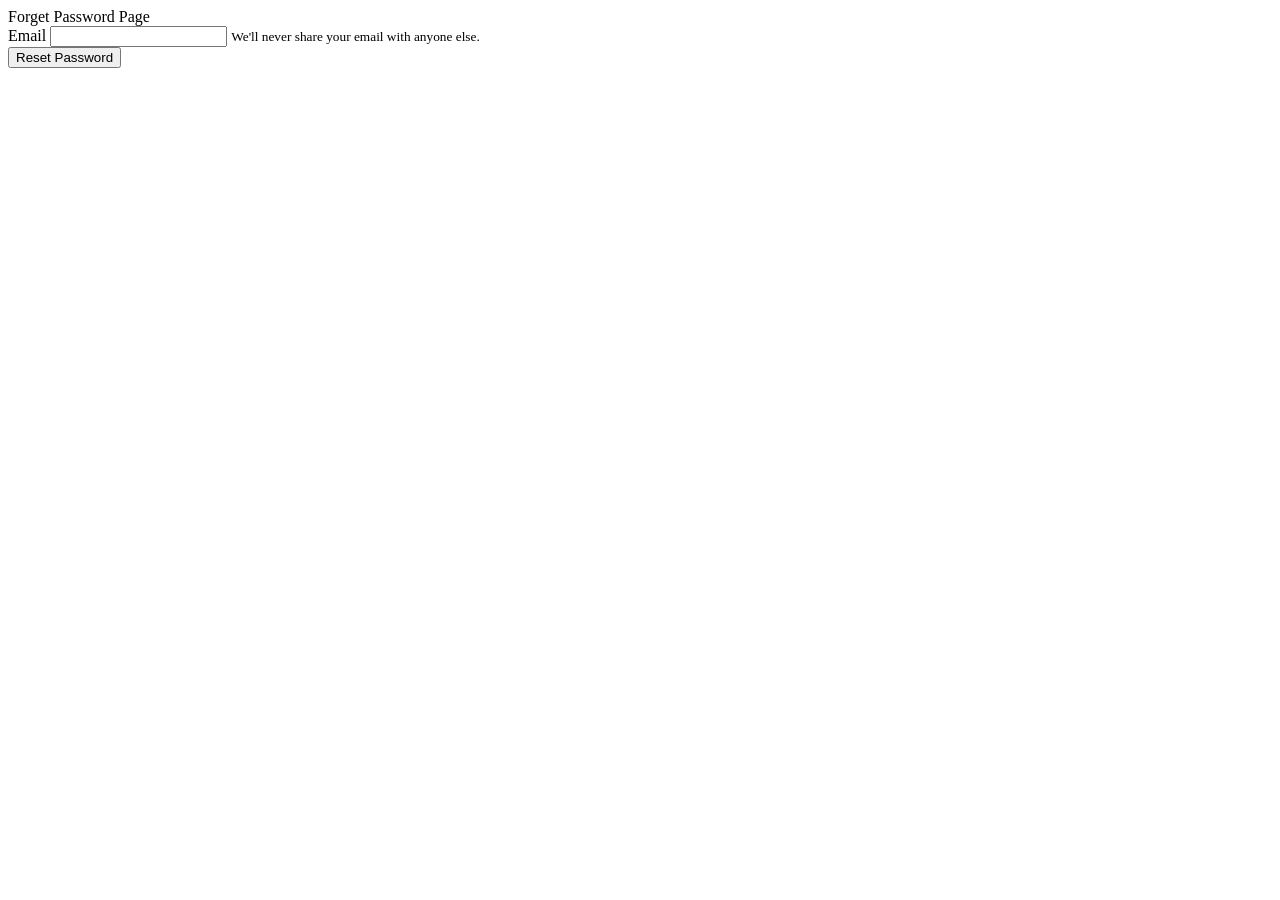
<file: target/classes/templates/forgetpassword.html>
<!doctype html>
<html lang="en" xmlns="http://www.w3.org/1000/xhtml">
  <head th:replace="common/header :: common-header" />
  
  <body>
    <div th:replace="common/header :: navbar" />
	
	<!-- Section start -->
	<section class="bobo">
		<div class="container">
		Forget Password Page
		
		
		<form>
  <div class="form-group">
    <label for="exampleInputEmail1">Email</label>
    <input type="email" class="form-control" id="exampleInputEmail1" aria-describedby="emailHelp">
    <small id="emailHelp" class="form-text text-muted">We'll never share your email with anyone else.</small>
  </div>

  <button type="submit" class="btn btn-primary">Reset Password</button>
</form>
		
		</div>
	</section>
	<!-- Section end -->

    <div th:replace="common/header :: body-bottom-scripts" />
  </body>
</html>
</file>
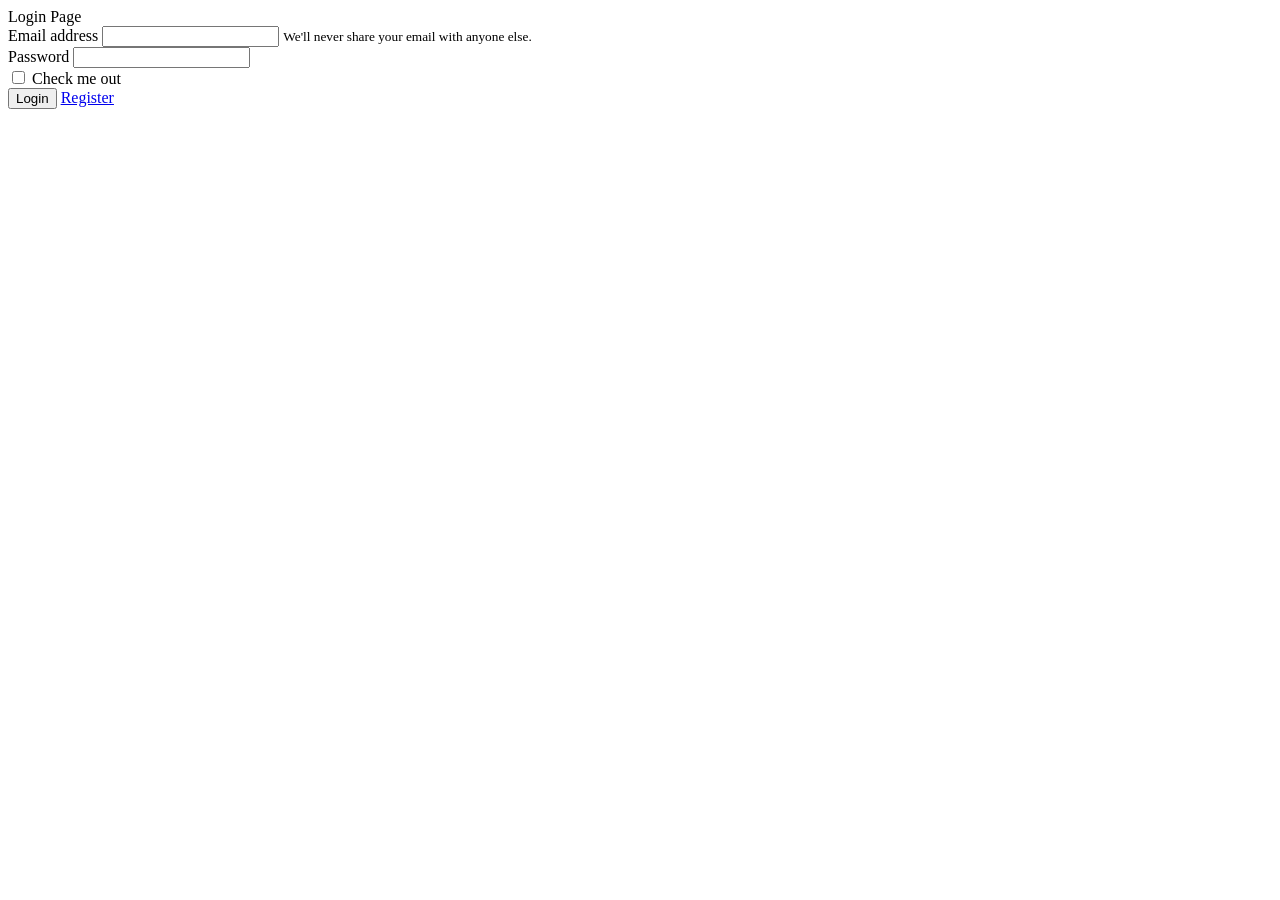
<file: target/classes/templates/login.html>
<!doctype html>
<html lang="en" xmlns="http://www.w3.org/1000/xhtml">
  <head th:replace="common/header :: common-header" />
  
  <body>
    <div th:replace="common/header :: navbar" />
	
	<!-- Section start -->
	<section class="bobo">
		<div class="container">
		Login Page
		
		
		<form>
  <div class="form-group">
    <label for="exampleInputEmail1">Email address</label>
    <input type="email" class="form-control" id="exampleInputEmail1" aria-describedby="emailHelp">
    <small id="emailHelp" class="form-text text-muted">We'll never share your email with anyone else.</small>
  </div>
  <div class="form-group">
    <label for="exampleInputPassword1">Password</label>
    <input type="password" class="form-control" id="exampleInputPassword1">
  </div>
  <div class="form-group form-check">
    <input type="checkbox" class="form-check-input" id="exampleCheck1">
    <label class="form-check-label" for="exampleCheck1">Check me out</label>
  </div>
  <button type="submit" class="btn btn-primary">Login</button>
  <a href="@{/register}">Register</a>
</form>
		
		
		</div>
	</section>
	<!-- Section end -->

    <div th:replace="common/header :: body-bottom-scripts" />
  </body>
</html>
</file>
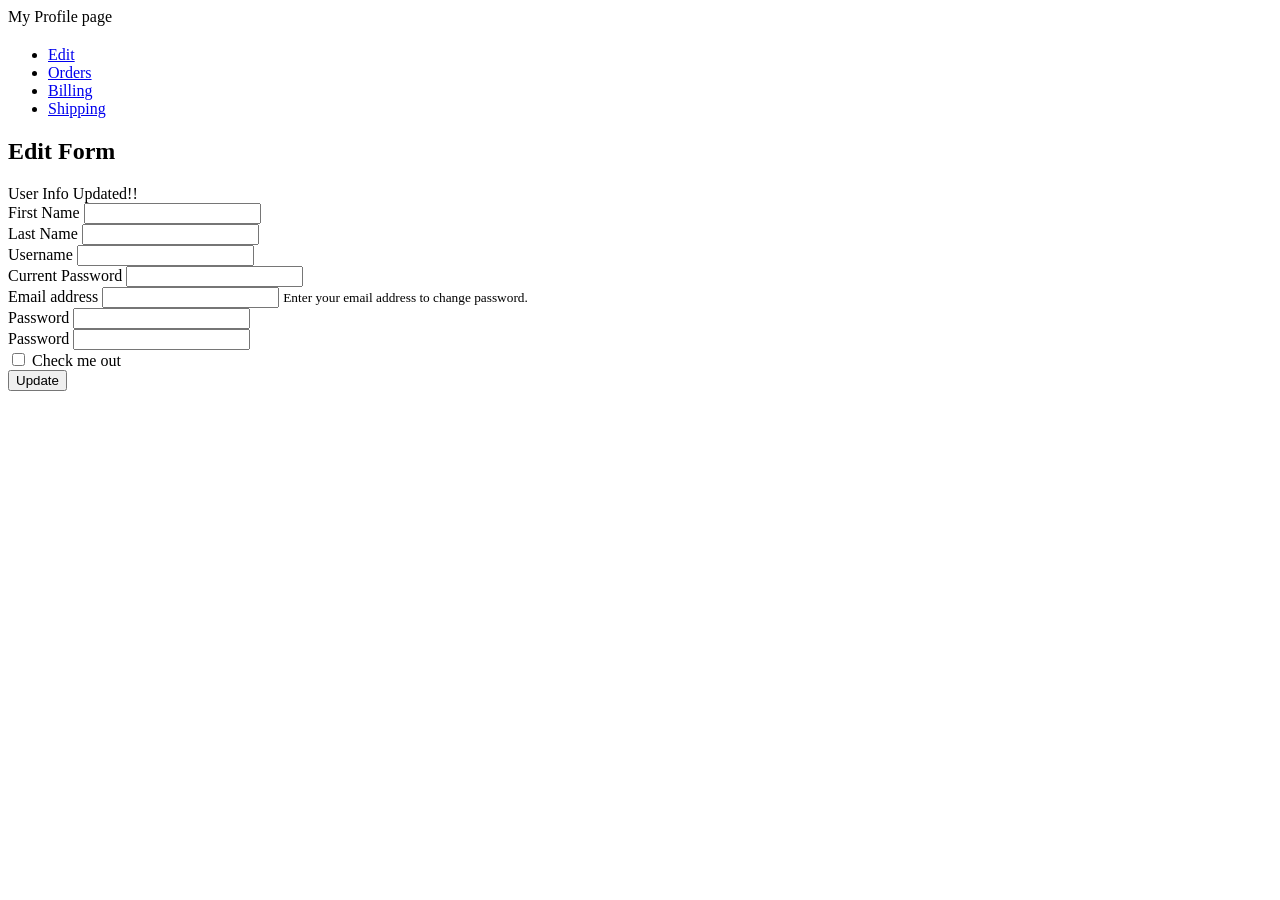
<file: target/classes/templates/myProfile.html>
<!doctype html>
<html lang="en" xmlns="http://www.w3.org/1000/xhtml">
  <head th:replace="common/header :: common-header" />
  
  <body>
    <div th:replace="common/header :: navbar" />
	
	<!-- Section start -->
	<section class="bobo">
		<div class="container">
		My Profile page
		<h2><span th:text="${#strings.toUpperCase{user.username}"></span></h2>
		</div>
	</section>
	<!-- Section end -->
	
	<!-- Section start -->
	<section>
		<div class="container">
			<div class="row">
				<div class="col-lg-3">
					<ul class="nav nav-tabs">
					  <li class="nav-item" th:classappend="${classActiveEdit}? 'active">
					    <a class="nav-link active" href="#tab-1">Edit</a>
					  </li>
					  <li class="nav-item" th:classappend="${classActiveOrders}? 'active">
					    <a class="nav-link" href="#tab-2">Orders</a>
					  </li>
					  <li class="nav-item" th:classappend="${classActiveBilling}? 'active">
					    <a class="nav-link" href="#tab-3">Billing</a>
					  </li>
					  <li class="nav-item" th:classappend="${classActiveShipping}? 'active">
					    <a class="nav-link" href="#tab-4">Shipping</a>
					  </li>
					</ul>
				</div>
				<div class="col-lg-9">
					<div class="tab-content">
						<div id="tab-1" th:classappend="${classActiveEdit}? 'in active'">
							<h2>Edit Form</h2>
							<form th:action="@{/updateUserInfo}" method="post">
							<input type="hidden" name="id" th:value="${user.id}">
							<div class="bg-info" th:if="${updateUserInfo}">User Info Updated!!</div>
							<div class="form-group">
							    <label for="firstname">First Name</label>
							    <input type="text" class="form-control" id="firstname" name="firstname" th:value="${user.firstname}" />  
							  </div>
							  
							  <div class="form-group">
							    <label for="lastname">Last Name</label>
							    <input type="text" class="form-control" id="lastname" name="lastname" th:value="${user.lastname}" />  
							  </div>
							  
							  <div class="form-group">
							    <label for="username">Username</label>
							    <input type="text" class="form-control" id="username" name="username" th:value="${user.username}" />  
							  </div>
							  
							  <div class="form-group">
							    <label for="currentpassword">Current Password</label>
							    <input type="password" class="form-control" id="currentpassword" name="currentpassword" th:value="${currentpassword}">
							  </div>
							  
							  <div class="form-group">
							    <label for="email">Email address</label>
							    <input type="email" class="form-control" id="email" name="email" th:value="${user.email}" aria-describedby="emailHelp">
							    <small id="emailHelp" class="form-text text-muted">Enter your email address to change password.</small>
							  </div>
							  
							  <div class="form-group">
							    <label for="newpassword">Password</label>
							    <input type="password" class="form-control" id="newpassword" name="newpassword">
							  </div>
							  
							  <div class="form-group">
							    <label for="confirmpassword">Password</label>
							    <input type="password" class="form-control" id="confirmpassword">
							  </div>
							  
							  <div class="form-group form-check">
							    <input type="checkbox" class="form-check-input" id="exampleCheck1">
							    <label class="form-check-label" for="exampleCheck1">Check me out</label>
							  </div>
							  <button type="submit" class="btn btn-primary">Update</button>
							</form>
						</div>
					</div>
				</div>
			</div>
		</div>
	</section>
	<!-- Section end -->
	

    <div th:replace="common/header :: body-bottom-scripts" />
  </body>
</html>
</file>
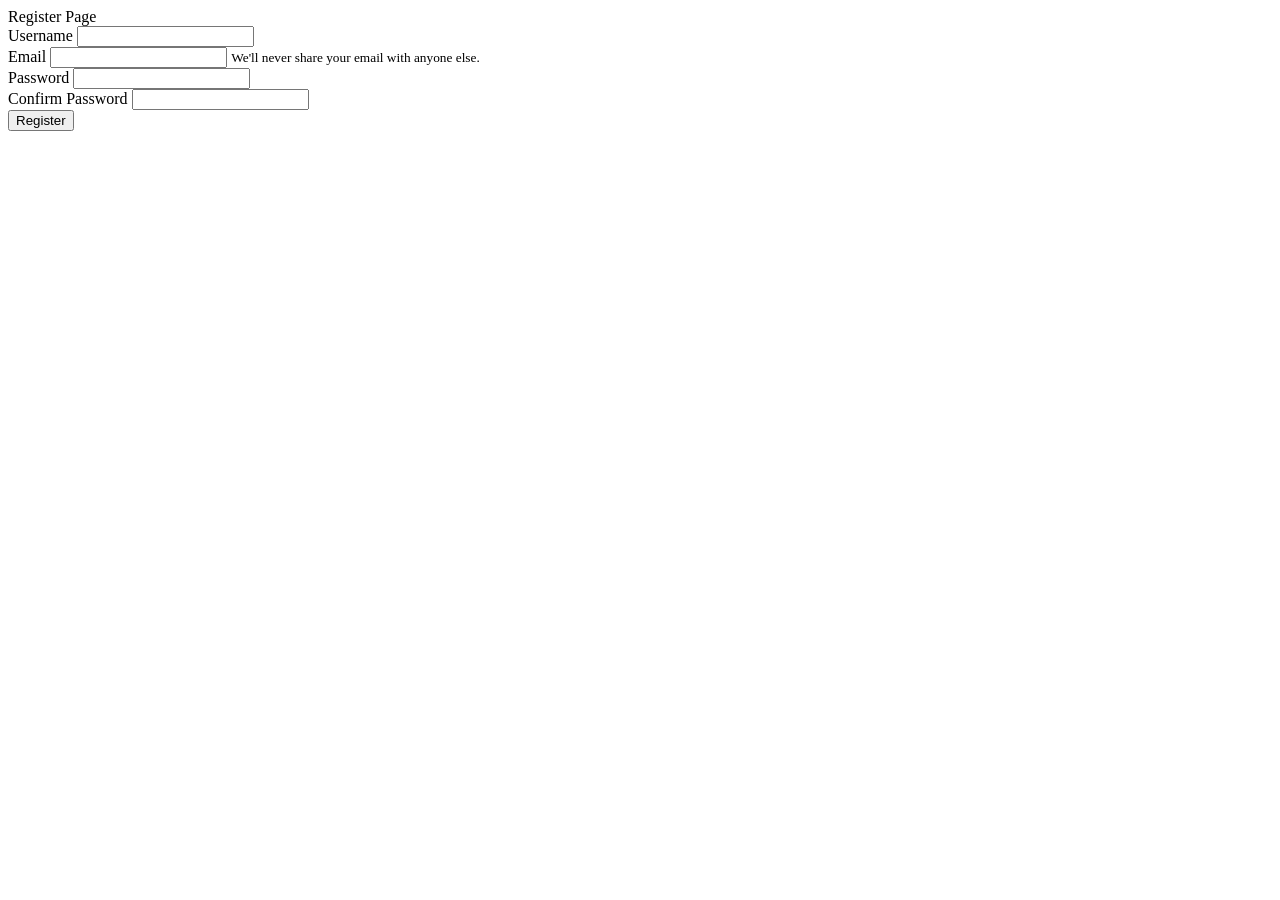
<file: target/classes/templates/register.html>
<!doctype html>
<html lang="en" xmlns="http://www.w3.org/1000/xhtml">
  <head th:replace="common/header :: common-header" />
  
  <body>
    <div th:replace="common/header :: navbar" />
	
	<!-- Section start -->
	<section class="bobo">
		<div class="container">
		Register Page
		
		
		<form>
		<div class="form-group">
    <label for="Username">Username</label>
    <input type="text" class="form-control" id="Username" >
    
  </div>
  
  <div class="form-group">
    <label for="exampleInputEmail1">Email</label>
    <input type="email" class="form-control" id="exampleInputEmail1" aria-describedby="emailHelp">
    <small id="emailHelp" class="form-text text-muted">We'll never share your email with anyone else.</small>
  </div>
  <div class="form-group">
    <label for="exampleInputPassword1">Password</label>
    <input type="password" class="form-control" id="exampleInputPassword1">
  </div>
  
  <div class="form-group">
    <label for="exampleInputPassword1">Confirm Password</label>
    <input type="password" class="form-control" id="exampleInputPassword1">
  </div>

  <button type="submit" class="btn btn-primary">Register</button>
</form>
		
		</div>
	</section>
	<!-- Section end -->

    <div th:replace="common/header :: body-bottom-scripts" />
  </body>
</html>
</file>
